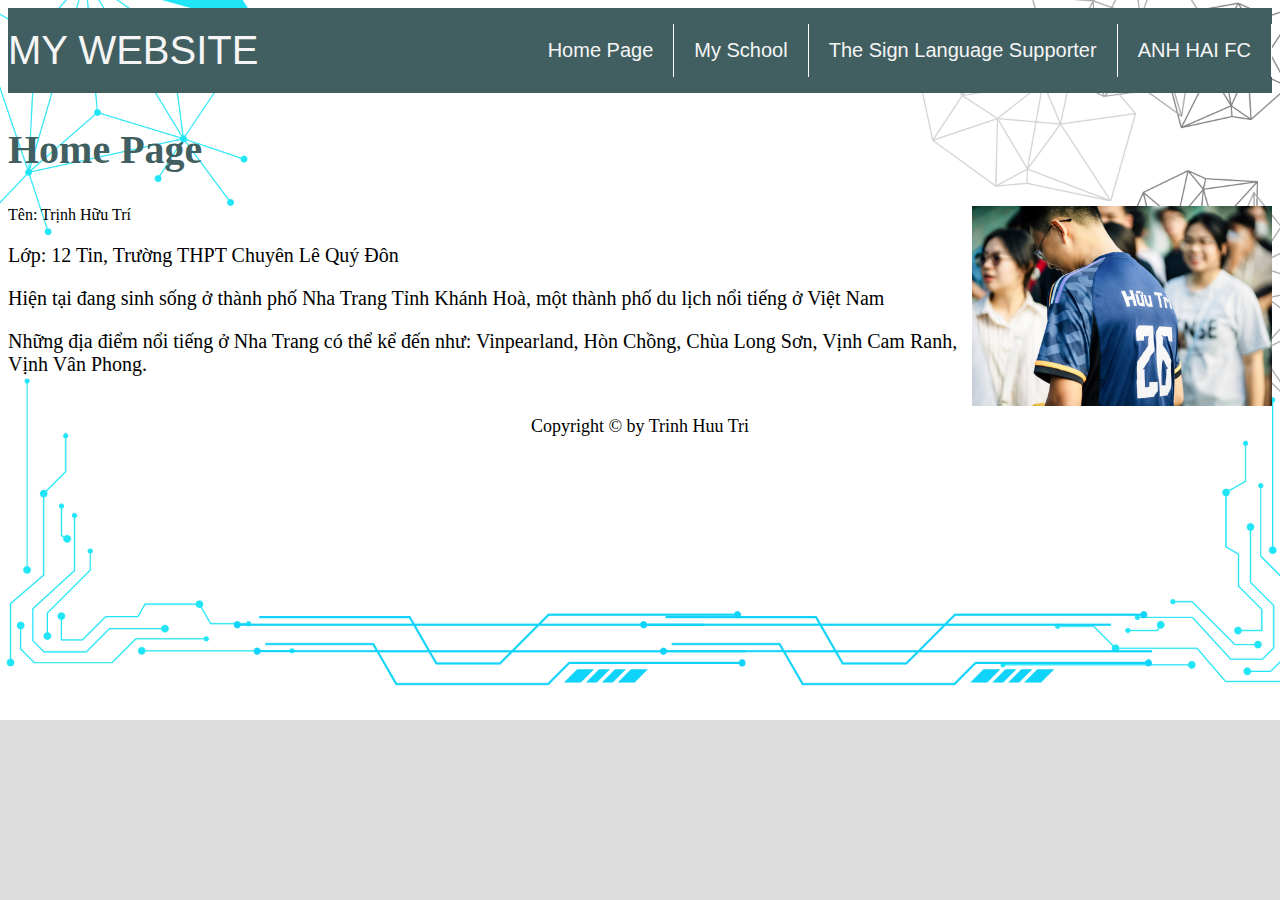
<file: index.html>
<!DOCTYPE html>
<html lang ="en">
    <head>
            <meta charset="UTF-8">
            <meta http-equiv="X-UA-Compatible" content ="IE-edge">
            <meta name="viewpoint" content="width=device-width, initial-scale=1.0">
            <link rel="stylesheet" href="link1.css">
            <title>Home Page</title>
    </head>
        <body>

        <header>
            <div class="logo">
                My Website
            </div>  
            <ul class="menu">
                <li><a href="index.html">Home Page</a></li>
                <li><a href="LQD.html">My School</a></li>
                <li><a href="Web.html">The Sign Language Supporter</a></li>
                <li><a href="AnhHai.html">ANH HAI FC</a></li>
            </ul>    
        </header>
        <div id ="main-content">
            <div id ="content">
                <h2> Home Page </h2>
                <li>
                    <img src="tri.png" align="right">
                    Tên: Trịnh Hữu Trí 
                    <p>
                        Lớp: 12 Tin, Trường THPT Chuyên Lê Quý Đôn
                    </p>
                    <p>Hiện tại đang sinh sống ở thành phố Nha Trang Tỉnh Khánh Hoà, một thành phố du lịch nổi tiếng ở Việt Nam</p>
                    <p>Những địa điểm nổi tiếng ở Nha Trang có thể kể đến như: Vinpearland, Hòn Chồng, Chùa Long Sơn, Vịnh Cam Ranh, Vịnh Vân Phong.</p>  
                </li>
            </div>
         
        </div>
        
        <div id ="footer">
        <p1> Copyright &copy; by Trinh Huu Tri </p1>
        </div>
        </body>
        </html>
</file>
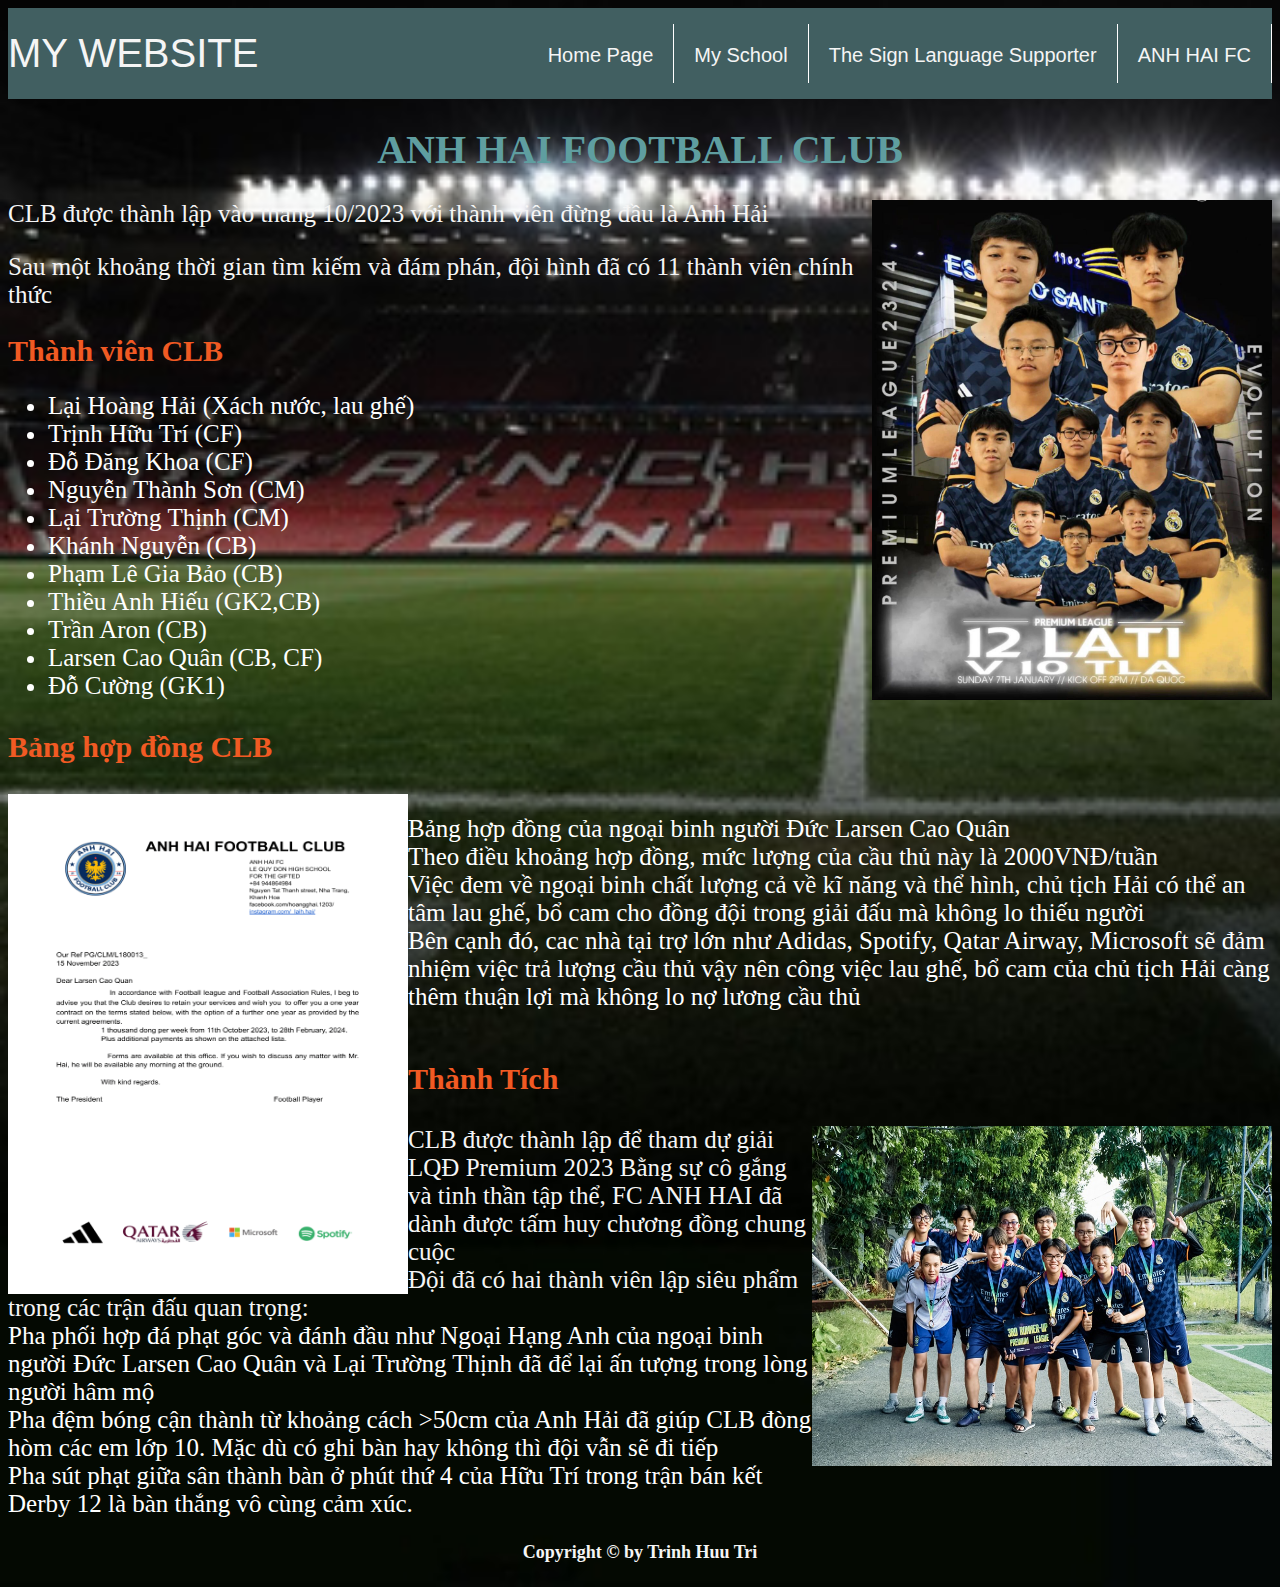
<file: AnhHai.html>
<!DOCTYPE html>
<html lang ="en">
    <head>
            <meta charset="UTF-8">
            <meta http-equiv="X-UA-Compatible" content ="IE-edge">
            <meta name="viewpoint" content="width=device-width, initial-scale=1.0">
            <link rel="stylesheet" href="AnhHai.css">
            <title>FC Anh Hai</title>

            <header>
                <div class="logo">
                    My Website
                </div>
                <ul class="menu">
                    <li><a href="index.html">Home Page</a></li>
                    <li><a href="LQD.html">My School</a></li>
                    <li><a href="Web.html">The Sign Language Supporter</a></li>
                    <li><a href="AnhHai.html">ANH HAI FC</a></li>
                </ul>    
            </header>

<div id ="wrapper">
    <div id ="header">
         <h1> ANH HAI FOOTBALL CLUB</h1>
         <img src="AnhHaiFC.jpg" align="right">
        <p> CLB được thành lập vào tháng 10/2023 với thành viên đừng đầu là Anh Hải </p>
        <p> Sau một khoảng thời gian tìm kiếm và đám phán, đội hình đã có 11 thành viên chính thức</p>
    </div>
</div>

<div id="main-content">
    <div id = " content">
        <h2>Thành viên CLB</h2>

        <ul>
            <li>Lại Hoàng Hải (Xách nước, lau ghế)</li>
            <li>Trịnh Hữu Trí (CF)</li>
            <li>Đỗ Đăng Khoa (CF)</li>
            <li>Nguyễn Thành Sơn (CM)</li>
            <li>Lại Trường Thịnh (CM)</li>
            <li>Khánh Nguyễn (CB)</li>
            <li>Phạm Lê Gia Bảo (CB)</li>
            <li>Thiều Anh Hiếu (GK2,CB)</li>
            <li>Trần Aron (CB)</li>
            <li>Larsen Cao Quân (CB, CF)</li>
            <li>Đỗ Cường (GK1)</li>
        </ul>
    </div>
</div>


<div id ="wrapper1">
    <div id ="header1">
        <h3> Bảng hợp đồng CLB</h3>
    </div> 
</div>

    <div id ="main-content1">
        <img src="HĐ.png.png" align="left">

        <p1>ㅤㅤㅤㅤㅤㅤㅤㅤㅤㅤㅤㅤㅤㅤㅤㅤㅤㅤㅤㅤㅤ</p1>
        <p1>ㅤㅤㅤㅤㅤㅤㅤㅤㅤㅤㅤㅤㅤㅤㅤㅤㅤㅤㅤㅤㅤ</p1>
        <p1>ㅤㅤㅤㅤㅤㅤㅤㅤㅤㅤㅤㅤㅤㅤㅤㅤㅤㅤㅤㅤㅤ</p1>
        <p1>ㅤㅤㅤㅤㅤㅤㅤㅤㅤㅤㅤㅤㅤㅤㅤㅤㅤㅤㅤㅤㅤ</p1>
        <p1>ㅤㅤㅤㅤㅤㅤㅤㅤㅤㅤㅤㅤㅤㅤㅤㅤㅤㅤㅤㅤㅤ</p1>
        <p1>ㅤㅤㅤㅤㅤㅤㅤㅤㅤㅤㅤㅤㅤㅤㅤㅤㅤㅤㅤㅤㅤ</p1>
        <p1>ㅤㅤㅤㅤㅤㅤㅤㅤㅤㅤㅤㅤㅤㅤㅤㅤㅤㅤㅤㅤㅤ</p1>
        <p1>ㅤㅤㅤㅤㅤㅤㅤㅤㅤㅤㅤㅤㅤㅤㅤㅤㅤㅤㅤㅤㅤ</p1>
        <p1>ㅤㅤㅤㅤㅤㅤㅤㅤㅤㅤㅤㅤㅤㅤㅤㅤㅤㅤㅤㅤㅤ</p1>
        <p1>ㅤㅤㅤㅤㅤㅤㅤㅤㅤㅤㅤㅤㅤㅤㅤㅤㅤㅤㅤㅤㅤ</p1>
        <p1>ㅤㅤㅤㅤㅤㅤㅤㅤㅤㅤㅤㅤㅤㅤㅤㅤㅤㅤㅤㅤㅤ</p1>
        <p1>ㅤㅤㅤㅤㅤㅤㅤㅤㅤㅤㅤㅤㅤㅤㅤㅤㅤㅤㅤㅤㅤ</p1>
        <p1>ㅤㅤㅤㅤㅤㅤㅤㅤㅤㅤㅤㅤㅤㅤㅤㅤㅤㅤㅤㅤㅤ</p1> 
        <p1>ㅤㅤㅤㅤㅤㅤㅤㅤㅤㅤㅤㅤㅤㅤㅤㅤㅤㅤㅤㅤㅤ</p1>
        <p1>ㅤㅤㅤㅤㅤㅤㅤㅤㅤㅤㅤㅤㅤㅤㅤㅤㅤㅤㅤㅤㅤ</p1>
        <p1>ㅤㅤㅤㅤㅤㅤㅤㅤㅤㅤㅤㅤㅤㅤㅤㅤㅤㅤㅤㅤㅤ</p1>
        <p1>ㅤㅤㅤㅤㅤㅤㅤㅤㅤㅤㅤㅤㅤㅤㅤㅤㅤㅤㅤㅤㅤ</p1>
        <p1>ㅤㅤㅤㅤㅤㅤㅤㅤㅤㅤㅤㅤㅤㅤㅤㅤㅤㅤㅤㅤㅤ</p1>
        <p1>ㅤㅤㅤㅤㅤㅤㅤㅤㅤㅤㅤㅤㅤㅤㅤㅤㅤㅤㅤㅤㅤ</p1>
        <p1>ㅤㅤㅤㅤㅤㅤㅤㅤㅤㅤㅤㅤㅤㅤㅤㅤㅤㅤㅤㅤㅤ</p1>
        <p1>ㅤㅤㅤㅤㅤㅤㅤㅤㅤㅤㅤㅤㅤㅤㅤㅤㅤㅤㅤㅤㅤ</p1>
        <p1>ㅤㅤㅤㅤㅤㅤㅤㅤㅤㅤㅤㅤㅤㅤㅤㅤㅤㅤㅤㅤㅤ</p1>
        <p1>ㅤㅤㅤㅤㅤㅤㅤㅤㅤㅤㅤㅤㅤㅤㅤㅤㅤㅤㅤㅤㅤ</p1>
        <p1>ㅤㅤㅤㅤㅤㅤㅤㅤㅤㅤㅤㅤㅤㅤㅤㅤㅤㅤㅤㅤㅤ</p1>
        <p1>ㅤㅤㅤㅤㅤㅤㅤㅤㅤㅤㅤㅤㅤㅤㅤㅤㅤㅤㅤㅤㅤ</p1>
        <p1>ㅤㅤㅤㅤㅤㅤㅤㅤㅤㅤㅤㅤㅤㅤㅤㅤㅤㅤㅤㅤㅤ</p1>
        <p1>ㅤㅤㅤㅤㅤㅤㅤㅤㅤㅤㅤㅤㅤㅤㅤㅤㅤㅤㅤㅤㅤ</p1>
        <p1>ㅤㅤㅤㅤㅤㅤㅤㅤㅤㅤㅤㅤㅤㅤㅤㅤㅤㅤㅤㅤㅤ</p1>
        <p1>ㅤㅤㅤㅤㅤㅤㅤㅤㅤㅤㅤㅤㅤㅤㅤㅤㅤㅤㅤㅤㅤ</p1>
        <p1>ㅤㅤㅤㅤㅤㅤㅤㅤㅤㅤㅤㅤㅤㅤㅤㅤㅤㅤㅤㅤㅤ</p1>
 
       
        <ul1>
            <li>Bảng hợp đồng của ngoại binh người Đức Larsen Cao Quân</li>
            <li>Theo điều khoảng hợp đồng, mức lượng của cầu thủ này là 2000VNĐ/tuần</li>
            <li>Việc đem về ngoại binh chất lượng cả về kĩ năng và thể hình, chủ tịch Hải có thể an tâm lau ghế, bổ cam cho đồng đội trong giải đấu mà không lo thiếu người</li>
            <li>Bên cạnh đó, cac nhà tại trợ lớn như Adidas, Spotify, Qatar Airway, Microsoft sẽ đảm nhiệm việc trả lượng cầu thủ vậy nên công việc lau ghế, bổ cam của chủ tịch Hải càng thêm thuận lợi mà không lo nợ lương cầu thủ</li>
        </ul1>
        <p1>ㅤㅤㅤㅤㅤㅤㅤㅤㅤㅤㅤㅤㅤㅤㅤㅤㅤㅤㅤㅤㅤ</p1>
        <p1>ㅤㅤㅤㅤㅤㅤㅤㅤㅤㅤㅤㅤㅤㅤㅤㅤㅤㅤㅤㅤㅤ</p1>
        <p1>ㅤㅤㅤㅤㅤㅤㅤㅤㅤㅤㅤㅤㅤㅤㅤㅤㅤㅤㅤㅤㅤ</p1>
        <p1>ㅤㅤㅤㅤㅤㅤㅤㅤㅤㅤㅤㅤㅤㅤㅤㅤㅤㅤㅤㅤㅤ</p1>
        <p1>ㅤㅤㅤㅤㅤㅤㅤㅤㅤㅤㅤㅤㅤㅤㅤㅤㅤㅤㅤㅤㅤ</p1>
        <p1>ㅤㅤㅤㅤㅤㅤㅤㅤㅤㅤㅤㅤㅤㅤㅤㅤㅤㅤㅤㅤㅤ</p1>
        <p1>ㅤㅤㅤㅤㅤㅤㅤㅤㅤㅤㅤㅤㅤㅤㅤㅤㅤㅤㅤㅤㅤ</p1>
        <p1>ㅤㅤㅤㅤㅤㅤㅤㅤㅤㅤㅤㅤㅤㅤㅤㅤㅤㅤㅤㅤㅤ</p1>
        <p1>ㅤㅤㅤㅤㅤㅤㅤㅤㅤㅤㅤㅤㅤㅤㅤㅤㅤㅤㅤㅤㅤ</p1>
        <p1>ㅤㅤㅤㅤㅤㅤㅤㅤㅤㅤㅤㅤㅤㅤㅤㅤㅤㅤㅤㅤㅤ</p1>
        <p1>ㅤㅤㅤㅤㅤㅤㅤㅤㅤㅤㅤㅤㅤㅤㅤㅤㅤㅤㅤㅤㅤ</p1>
        <p1>ㅤㅤㅤㅤㅤㅤㅤㅤㅤㅤㅤㅤㅤㅤㅤㅤㅤㅤㅤㅤㅤ</p1>
        <p1>ㅤㅤㅤㅤㅤㅤㅤㅤㅤㅤㅤㅤㅤㅤㅤㅤㅤㅤㅤㅤㅤ</p1>
        <p1>ㅤㅤㅤㅤㅤㅤㅤㅤㅤㅤㅤㅤㅤㅤㅤㅤㅤㅤㅤㅤㅤ</p1>
        <p1>ㅤㅤㅤㅤㅤㅤㅤㅤㅤㅤㅤㅤㅤㅤㅤㅤㅤㅤㅤㅤㅤ</p1>
        <p1>ㅤㅤㅤㅤㅤㅤㅤㅤㅤㅤㅤㅤㅤㅤㅤㅤㅤㅤㅤㅤㅤ</p1>
        <p1>ㅤㅤㅤㅤㅤㅤㅤㅤㅤㅤㅤㅤㅤㅤㅤㅤㅤㅤㅤㅤㅤ</p1>
        <p1>ㅤㅤㅤㅤㅤㅤㅤㅤㅤㅤㅤㅤㅤㅤㅤㅤㅤㅤㅤㅤㅤ</p1>
        <p1>ㅤㅤㅤㅤㅤㅤㅤㅤㅤㅤㅤㅤㅤㅤㅤㅤㅤㅤㅤㅤㅤ</p1>
        <p1>ㅤㅤㅤㅤㅤㅤㅤㅤㅤㅤㅤㅤㅤㅤㅤㅤㅤㅤㅤㅤㅤ</p1>
        <p1>ㅤㅤㅤㅤㅤㅤㅤㅤㅤㅤㅤㅤㅤㅤㅤㅤㅤㅤㅤㅤㅤ</p1>
        <p1>ㅤㅤㅤㅤㅤㅤㅤㅤㅤㅤㅤㅤㅤㅤㅤㅤㅤㅤㅤㅤㅤ</p1>
        <p1>ㅤㅤㅤㅤㅤㅤㅤㅤㅤㅤㅤㅤㅤㅤㅤㅤㅤㅤㅤㅤㅤ</p1>
        <p1>ㅤㅤㅤㅤㅤㅤㅤㅤㅤㅤㅤㅤㅤㅤㅤㅤㅤㅤㅤㅤㅤ</p1>
        <p1>ㅤㅤㅤㅤㅤㅤㅤㅤㅤㅤㅤㅤㅤㅤㅤㅤㅤㅤㅤㅤㅤ</p1>
        <p1>ㅤㅤㅤㅤㅤㅤㅤㅤㅤㅤㅤㅤㅤㅤㅤㅤㅤㅤㅤㅤㅤ</p1>
        <p1>ㅤㅤㅤㅤㅤㅤㅤㅤㅤㅤㅤㅤㅤㅤㅤㅤㅤㅤㅤㅤㅤ</p1>
        <p1>ㅤㅤㅤㅤㅤㅤㅤㅤㅤㅤㅤㅤㅤㅤㅤㅤㅤㅤㅤㅤㅤ</p1>
        <p1>ㅤㅤㅤㅤㅤㅤㅤㅤㅤㅤㅤㅤㅤㅤㅤㅤㅤㅤㅤㅤㅤ</p1>
        <p1>ㅤㅤㅤㅤㅤㅤㅤㅤㅤㅤㅤㅤㅤㅤㅤㅤㅤㅤㅤㅤㅤ</p1>
        <p1>ㅤㅤㅤㅤㅤㅤㅤㅤㅤㅤㅤㅤㅤㅤㅤㅤㅤㅤㅤㅤㅤ</p1>
        <p1>ㅤㅤㅤㅤㅤㅤㅤㅤㅤㅤㅤㅤㅤㅤㅤㅤㅤㅤㅤㅤㅤ</p1>
        <p1>ㅤㅤㅤㅤㅤㅤㅤㅤㅤㅤㅤㅤㅤㅤㅤㅤㅤㅤㅤㅤㅤ</p1>
        <p1>ㅤㅤㅤㅤㅤㅤㅤㅤㅤㅤㅤㅤㅤㅤㅤㅤㅤㅤㅤㅤㅤ</p1>
        <p1>ㅤㅤㅤㅤㅤㅤㅤㅤㅤㅤㅤㅤㅤㅤㅤㅤㅤㅤㅤㅤㅤ</p1>
        <p1>ㅤㅤㅤㅤㅤㅤㅤㅤㅤㅤㅤㅤㅤㅤㅤㅤㅤㅤㅤㅤㅤ</p1>
        <p1>ㅤㅤㅤㅤㅤㅤㅤㅤㅤㅤㅤㅤㅤㅤㅤㅤㅤㅤㅤㅤㅤ</p1>
        <p1>ㅤㅤㅤㅤㅤㅤㅤㅤㅤㅤㅤㅤㅤㅤㅤㅤㅤㅤㅤㅤㅤ</p1>

<div id ="wrapper2">
    <div id ="header2">
        <h3> Thành Tích</h3>
        <img src="top3.png" align="right" style="width:460px;height:340px;">
        <div>
            <p2>CLB được thành lập để tham dự giải LQĐ Premium 2023 </p2>
            <p2>Bằng sự cô gắng và tinh thần tập thể, FC ANH HAI đã dành được tấm huy chương đồng chung cuộc</p2>
        </div>
       
        <p2>Đội đã có hai thành viên lập siêu phẩm trong các trận đấu quan trọng: </p2>
        <ul3>
            <li>Pha phối hợp đá phạt góc và đánh đầu như Ngoại Hạng Anh của ngoại binh người Đức Larsen Cao Quân và Lại Trường Thịnh đã để lại ấn tượng trong lòng người hâm mộ</li>
            <li>Pha đệm bóng cận thành từ khoảng cách >50cm của Anh Hải đã giúp CLB đòng hòm các em lớp 10. Mặc dù có ghi bàn hay không thì đội vẫn sẽ đi tiếp</li>
            <li>Pha sút phạt giữa sân thành bàn ở phút thứ 4 của Hữu Trí trong trận bán kết Derby 12 là bàn thắng vô cùng cảm xúc. </li>
        </ul3>
    </div>
</div>
<h4> Copyright &copy; by Trinh Huu Tri </h4>
</head>
</file>
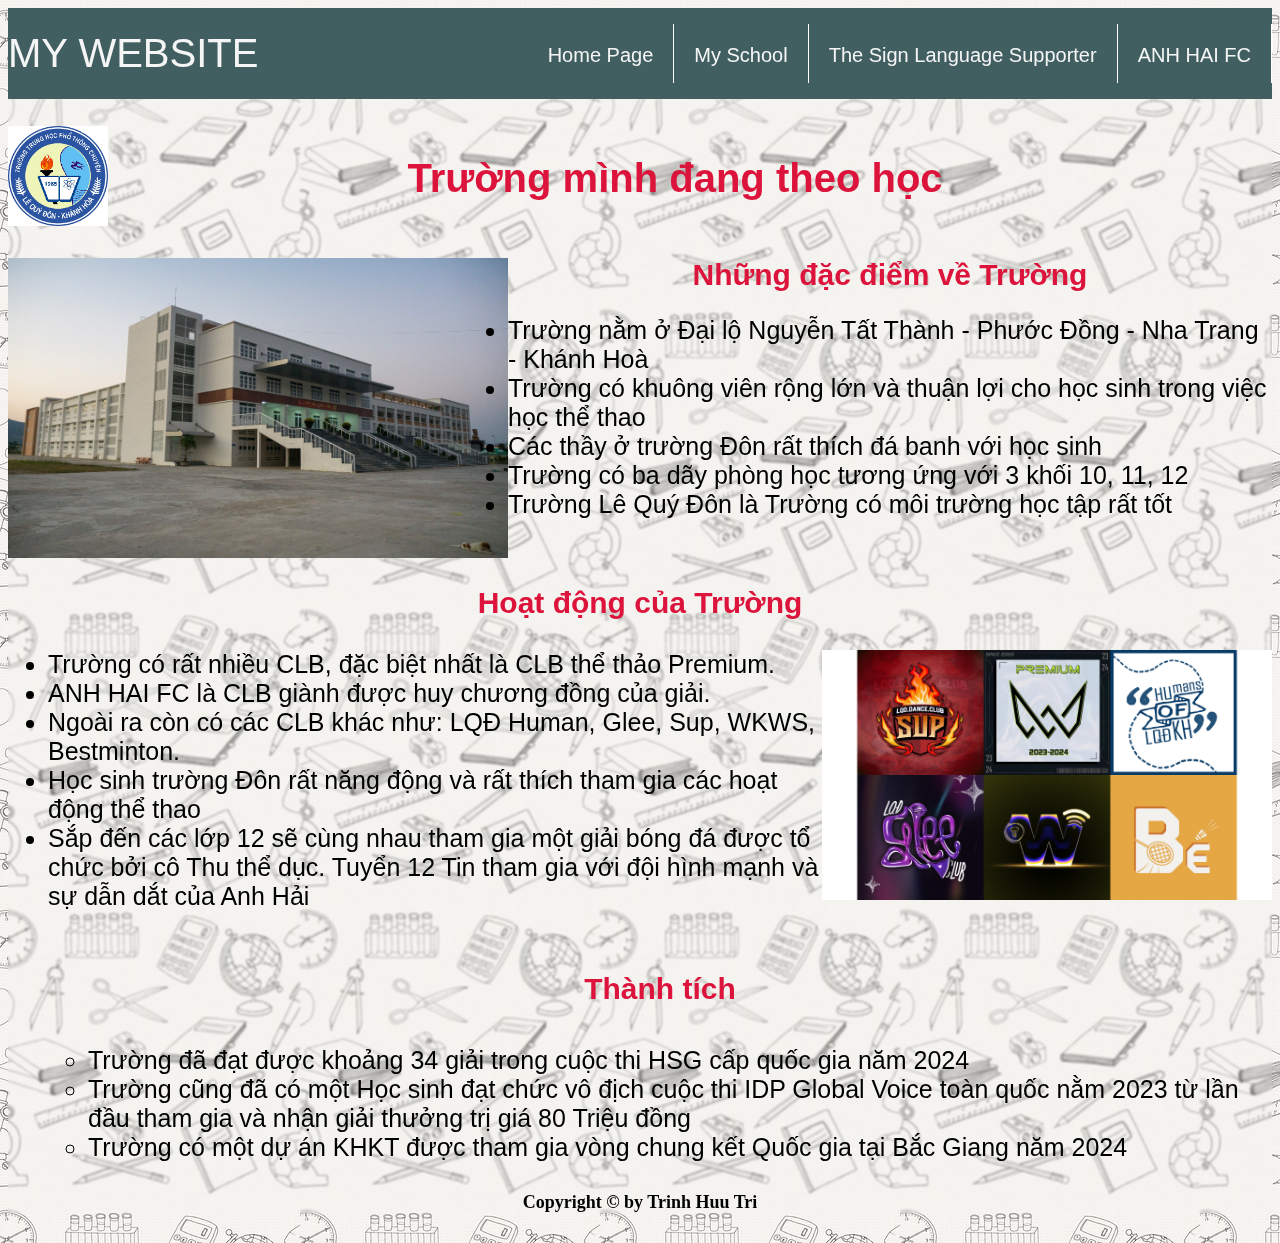
<file: LQD.html>
<!DOCTYPE html>
<html lang ="en">
    <head>
            <meta charset="UTF-8">
            <meta http-equiv="X-UA-Compatible" content ="IE-edge">
            <meta name="viewpoint" content="width=device-width, initial-scale=1.0">
            <link rel="stylesheet" href="LQD.css">
            <title>Trường Học</title>
    </head>

    <header>
        <div class="logo">
            My Website
        </div>
        <ul class="menu">
            <li><a href="index.html">Home Page</a></li>
            <li><a href="LQD.html">My School</a></li>
            <li><a href="Web.html">The Sign Language Supporter</a></li>
            <li><a href="AnhHai.html">ANH HAI FC</a></li>
        </ul>    
    </header>

<div id ="wrapper">
    <div id="header">
        <img src="LQDlogo.png" width="100" height="100" align="left">
        <h1>Trường mình đang theo học</h1>
        <img src="lqd.png" width="500" height="300" align="left">
    </div>
</div>

<div id ="main-content">
    <div id ="content">
        <h2>Những đặc điểm về Trường</h2>
        <ul>
            <li>Trường nằm ở Đại lộ Nguyễn Tất Thành - Phước Đồng - Nha Trang - Khánh Hoà</li>
            <li>Trường có khuông viên rộng lớn và thuận lợi cho học sinh trong việc học thể thao</li>
            <li>Các thầy ở trường Đôn rất thích đá banh với học sinh</li>
            <li>Trường có ba dãy phòng học tương ứng với 3 khối 10, 11, 12</li>
            <li>Trường Lê Quý Đôn là Trường có môi trường học tập rất tốt</li>
        </ul>
            
        <p1>ㅤㅤㅤㅤㅤㅤㅤㅤㅤㅤㅤㅤㅤㅤㅤㅤㅤㅤㅤㅤㅤ</p1>
        <p1>ㅤㅤㅤㅤㅤㅤㅤㅤㅤㅤㅤㅤㅤㅤㅤㅤㅤㅤㅤㅤㅤ</p1>
        <p1>ㅤㅤㅤㅤㅤㅤㅤㅤㅤㅤㅤㅤㅤㅤㅤㅤㅤㅤㅤㅤㅤ</p1>
        <p1>ㅤㅤㅤㅤㅤㅤㅤㅤㅤㅤㅤㅤㅤㅤㅤㅤㅤㅤㅤㅤㅤ</p1>
        <p1>ㅤㅤㅤㅤㅤㅤㅤㅤㅤㅤㅤㅤㅤㅤㅤㅤㅤㅤㅤㅤㅤ</p1>
        <p1>ㅤㅤㅤㅤㅤㅤㅤㅤㅤㅤㅤㅤㅤㅤㅤㅤㅤㅤㅤㅤㅤ</p1>
        <p1>ㅤㅤㅤㅤㅤㅤㅤㅤㅤㅤㅤㅤㅤㅤㅤㅤㅤㅤㅤㅤㅤ</p1>
        <p1>ㅤㅤㅤㅤㅤㅤㅤㅤㅤㅤㅤㅤㅤㅤㅤㅤㅤㅤㅤㅤㅤ</p1>
        <p1>ㅤㅤㅤㅤㅤㅤㅤㅤㅤㅤㅤㅤㅤㅤㅤㅤㅤㅤㅤㅤㅤ</p1>
        <p1>ㅤㅤㅤㅤㅤㅤㅤㅤㅤㅤㅤㅤㅤㅤㅤㅤㅤㅤㅤㅤㅤ</p1>
        <p1>ㅤㅤㅤㅤㅤㅤㅤㅤㅤㅤㅤㅤㅤㅤㅤㅤㅤㅤㅤㅤㅤ</p1>
        <p1>ㅤㅤㅤㅤㅤㅤㅤㅤㅤㅤㅤㅤㅤㅤㅤㅤㅤㅤㅤㅤㅤ</p1>
        <p1>ㅤㅤㅤㅤㅤㅤㅤㅤㅤㅤㅤㅤㅤㅤㅤㅤㅤㅤㅤㅤㅤ</p1> 
        <p1>ㅤㅤㅤㅤㅤㅤㅤㅤㅤㅤㅤㅤㅤㅤㅤㅤㅤㅤㅤㅤㅤ</p1>
        <p1>ㅤㅤㅤㅤㅤㅤㅤㅤㅤㅤㅤㅤㅤㅤㅤㅤㅤㅤㅤㅤㅤ</p1>
        <p1>ㅤㅤㅤㅤㅤㅤㅤㅤㅤㅤㅤㅤㅤㅤㅤㅤㅤㅤㅤㅤㅤ</p1>
        <p1>ㅤㅤㅤㅤㅤㅤㅤㅤㅤㅤㅤㅤㅤㅤㅤㅤㅤㅤㅤㅤㅤ</p1>
        <p1>ㅤㅤㅤㅤㅤㅤㅤㅤㅤㅤㅤㅤㅤㅤㅤㅤㅤㅤㅤㅤㅤ</p1>
        <p1>ㅤㅤㅤㅤㅤㅤㅤㅤㅤㅤㅤㅤㅤㅤㅤㅤㅤㅤㅤㅤㅤ</p1>
        <p1>ㅤㅤㅤㅤㅤㅤㅤㅤㅤㅤㅤㅤㅤㅤㅤㅤㅤㅤㅤㅤㅤ</p1>
        <p1>ㅤㅤㅤㅤㅤㅤㅤㅤㅤㅤㅤㅤㅤㅤㅤㅤㅤㅤㅤㅤㅤ</p1>
        <p1>ㅤㅤㅤㅤㅤㅤㅤㅤㅤㅤㅤㅤㅤㅤㅤㅤㅤㅤㅤㅤㅤ</p1>
        <p1>ㅤㅤㅤㅤㅤㅤㅤㅤㅤㅤㅤㅤㅤㅤㅤㅤㅤㅤㅤㅤㅤ</p1>
        <p1>ㅤㅤㅤㅤㅤㅤㅤㅤㅤㅤㅤㅤㅤㅤㅤㅤㅤㅤㅤㅤㅤ</p1>
        <p1>ㅤㅤㅤㅤㅤㅤㅤㅤㅤㅤㅤㅤㅤㅤㅤㅤㅤㅤㅤㅤㅤ</p1>
        <p1>ㅤㅤㅤㅤㅤㅤㅤㅤㅤㅤㅤㅤㅤㅤㅤㅤㅤㅤㅤㅤㅤ</p1>
        <p1>ㅤㅤㅤㅤㅤㅤㅤㅤㅤㅤㅤㅤㅤㅤㅤㅤㅤㅤㅤㅤㅤ</p1>
        <p1>ㅤㅤㅤㅤㅤㅤㅤㅤㅤㅤㅤㅤㅤㅤㅤㅤㅤㅤㅤㅤㅤ</p1>
        <p1>ㅤㅤㅤㅤㅤㅤㅤㅤㅤㅤㅤㅤㅤㅤㅤㅤㅤㅤㅤㅤㅤ</p1>
        <p1>ㅤㅤㅤㅤㅤㅤㅤㅤㅤㅤㅤㅤㅤㅤㅤㅤㅤㅤㅤㅤㅤ</p1>
        <p1>ㅤㅤㅤㅤㅤㅤㅤㅤㅤㅤㅤㅤㅤㅤㅤㅤㅤㅤㅤㅤㅤ</p1> 
        <p1>ㅤㅤㅤㅤㅤㅤㅤㅤㅤㅤㅤㅤㅤㅤㅤㅤㅤㅤㅤㅤㅤ</p1>
        <p1>ㅤㅤㅤㅤㅤㅤㅤㅤㅤㅤㅤㅤㅤㅤㅤㅤㅤㅤㅤㅤㅤ</p1>
        <p1>ㅤㅤㅤㅤㅤㅤㅤㅤㅤㅤㅤㅤㅤㅤㅤㅤㅤㅤㅤㅤㅤ</p1>
        <p1>ㅤㅤㅤㅤㅤㅤㅤㅤㅤㅤㅤㅤㅤㅤㅤㅤㅤㅤㅤㅤㅤ</p1>
        <p1>ㅤㅤㅤㅤㅤㅤㅤㅤㅤㅤㅤㅤㅤㅤㅤㅤㅤㅤㅤㅤㅤ</p1>
        <p1>ㅤㅤㅤㅤㅤㅤㅤㅤㅤㅤㅤㅤㅤㅤㅤㅤㅤㅤㅤㅤㅤ</p1>
        <p1>ㅤㅤㅤㅤㅤㅤㅤㅤㅤㅤㅤㅤㅤㅤㅤㅤㅤㅤㅤㅤㅤ</p1>
        <p1>ㅤㅤㅤㅤㅤㅤㅤㅤㅤㅤㅤㅤㅤㅤㅤㅤㅤㅤㅤㅤㅤ</p1>
        <p1>ㅤㅤㅤㅤㅤㅤㅤㅤㅤㅤㅤㅤㅤㅤㅤㅤㅤㅤㅤㅤㅤ</p1>
        <p1>ㅤㅤㅤㅤㅤㅤㅤㅤㅤㅤㅤㅤㅤㅤㅤㅤㅤㅤㅤㅤㅤ</p1>
        <p1>ㅤㅤㅤㅤㅤㅤㅤㅤㅤㅤㅤㅤㅤㅤㅤㅤㅤㅤㅤㅤㅤ</p1>
        <p1>ㅤㅤㅤㅤㅤㅤㅤㅤㅤㅤㅤㅤㅤㅤㅤㅤㅤㅤㅤㅤㅤ</p1>
        <p1>ㅤㅤㅤㅤㅤㅤㅤㅤㅤㅤㅤㅤㅤㅤㅤㅤㅤㅤㅤㅤㅤ</p1>
        <p1>ㅤㅤㅤㅤㅤㅤㅤㅤㅤㅤㅤㅤㅤㅤㅤㅤㅤㅤㅤㅤㅤ</p1>
        <p1>ㅤㅤㅤㅤㅤㅤㅤㅤㅤㅤㅤㅤㅤㅤㅤㅤㅤㅤㅤㅤㅤ</p1>
        <p1>ㅤㅤㅤㅤㅤㅤㅤㅤㅤㅤㅤㅤㅤㅤㅤㅤㅤㅤㅤㅤㅤ</p1>
        <p1>ㅤㅤㅤㅤㅤㅤㅤㅤㅤㅤㅤㅤㅤㅤㅤㅤㅤㅤㅤㅤㅤ</p1>
        <p1>ㅤㅤㅤㅤㅤㅤㅤㅤㅤㅤㅤㅤㅤㅤㅤㅤㅤㅤㅤㅤㅤ</p1> 
        <p1>ㅤㅤㅤㅤㅤㅤㅤㅤㅤㅤㅤㅤㅤㅤㅤㅤㅤㅤㅤㅤㅤ</p1>
        <p1>ㅤㅤㅤㅤㅤㅤㅤㅤㅤㅤㅤㅤㅤㅤㅤㅤㅤㅤㅤㅤㅤ</p1>
        <p1>ㅤㅤㅤㅤㅤㅤㅤㅤㅤㅤㅤㅤㅤㅤㅤㅤㅤㅤㅤㅤㅤ</p1>
        <p1>ㅤㅤㅤㅤㅤㅤㅤㅤㅤㅤㅤㅤㅤㅤㅤㅤㅤㅤㅤㅤㅤ</p1>
        <p1>ㅤㅤㅤㅤㅤㅤㅤㅤㅤㅤㅤㅤㅤㅤㅤㅤㅤㅤㅤㅤㅤ</p1>
        <h3>Hoạt động của Trường</h3>
        <img src="clb.png" width="450" height="250" align="right">
        <ul>
            <li>Trường có rất nhiều CLB, đặc biệt nhất là CLB thể thảo Premium.</li>
            <li>ANH HAI FC là CLB giành được huy chương đồng của giải.</li>
            <li>Ngoài ra còn có các CLB khác như: LQĐ Human, Glee, Sup, WKWS, Bestminton.</li>
            <li>Học sinh trường Đôn rất năng động và rất thích tham gia các hoạt động thể thao</li>
            <li>Sắp đến các lớp 12 sẽ cùng nhau tham gia một giải bóng đá được tổ chức bởi cô Thu thể dục. Tuyển 12 Tin tham gia với đội hình mạnh và sự dẫn dắt của Anh Hải</li>
            <p1>ㅤㅤㅤㅤㅤㅤㅤㅤㅤㅤㅤㅤㅤㅤㅤㅤㅤㅤㅤㅤㅤ</p1>
            <p1>ㅤㅤㅤㅤㅤㅤㅤㅤㅤㅤㅤㅤㅤㅤㅤㅤㅤㅤㅤㅤㅤ</p1>
            <p1>ㅤㅤㅤㅤㅤㅤㅤㅤㅤㅤㅤㅤㅤㅤㅤㅤㅤㅤㅤㅤㅤ</p1>
            <p1>ㅤㅤㅤㅤㅤㅤㅤㅤㅤㅤㅤㅤㅤㅤㅤㅤㅤㅤㅤㅤㅤ</p1>
            <p1>ㅤㅤㅤㅤㅤㅤㅤㅤㅤㅤㅤㅤㅤㅤㅤㅤㅤㅤㅤㅤㅤ</p1>
            <p1>ㅤㅤㅤㅤㅤㅤㅤㅤㅤㅤㅤㅤㅤㅤㅤㅤㅤㅤㅤㅤㅤ</p1>
            <p1>ㅤㅤㅤㅤㅤㅤㅤㅤㅤㅤㅤㅤㅤㅤㅤㅤㅤㅤㅤㅤㅤ</p1>
            <p1>ㅤㅤㅤㅤㅤㅤㅤㅤㅤㅤㅤㅤㅤㅤㅤㅤㅤㅤㅤㅤㅤ</p1> 
            <p1>ㅤㅤㅤㅤㅤㅤㅤㅤㅤㅤㅤㅤㅤㅤㅤㅤㅤㅤㅤㅤㅤ</p1>
            <p1>ㅤㅤㅤㅤㅤㅤㅤㅤㅤㅤㅤㅤㅤㅤㅤㅤㅤㅤㅤㅤㅤ</p1>
            <p1>ㅤㅤㅤㅤㅤㅤㅤㅤㅤㅤㅤㅤㅤㅤㅤㅤㅤㅤㅤㅤㅤ</p1>
            <p1>ㅤㅤㅤㅤㅤㅤㅤㅤㅤㅤㅤㅤㅤㅤㅤㅤㅤㅤㅤㅤㅤ</p1>
            <p1>ㅤㅤㅤㅤㅤㅤㅤㅤㅤㅤㅤㅤㅤㅤㅤㅤㅤㅤㅤㅤㅤ</p1>
            <p1>ㅤㅤㅤㅤㅤㅤㅤㅤㅤㅤㅤㅤㅤㅤㅤㅤㅤㅤㅤㅤㅤ</p1>
            <p1>ㅤㅤㅤㅤㅤㅤㅤㅤㅤㅤㅤㅤㅤㅤㅤㅤㅤㅤㅤㅤㅤ</p1>
            <p1>ㅤㅤㅤㅤㅤㅤㅤㅤㅤㅤㅤㅤㅤㅤㅤㅤㅤㅤㅤㅤㅤ</p1>
            <p1>ㅤㅤㅤㅤㅤㅤㅤㅤㅤㅤㅤㅤㅤㅤㅤㅤㅤㅤㅤㅤㅤ</p1>
            <p1>ㅤㅤㅤㅤㅤㅤㅤㅤㅤㅤㅤㅤㅤㅤㅤㅤㅤㅤㅤㅤㅤ</p1>
            <p1>ㅤㅤㅤㅤㅤㅤㅤㅤㅤㅤㅤㅤㅤㅤㅤㅤㅤㅤㅤㅤㅤ</p1>
            <p1>ㅤㅤㅤㅤㅤㅤㅤㅤㅤㅤㅤㅤㅤㅤㅤㅤㅤㅤㅤㅤㅤ</p1>
            <p1>ㅤㅤㅤㅤㅤㅤㅤㅤㅤㅤㅤㅤㅤㅤㅤㅤㅤㅤㅤㅤㅤ</p1> 
            <p1>ㅤㅤㅤㅤㅤㅤㅤㅤㅤㅤㅤㅤㅤㅤㅤㅤㅤㅤㅤㅤㅤ</p1>
            <p1>ㅤㅤㅤㅤㅤㅤㅤㅤㅤㅤㅤㅤㅤㅤㅤㅤㅤㅤㅤㅤㅤ</p1>
            <p1>ㅤㅤㅤㅤㅤㅤㅤㅤㅤㅤㅤㅤㅤㅤㅤㅤㅤㅤㅤㅤㅤ</p1>
            <p1>ㅤㅤㅤㅤㅤㅤㅤㅤㅤㅤㅤㅤㅤㅤㅤㅤㅤㅤㅤㅤㅤ</p1>
            <p1>ㅤㅤㅤㅤㅤㅤㅤㅤㅤㅤㅤㅤㅤㅤㅤㅤㅤㅤㅤㅤㅤ</p1>
            <p1>ㅤㅤㅤㅤㅤㅤㅤㅤㅤㅤㅤㅤㅤㅤㅤㅤㅤㅤㅤㅤㅤ</p1>
            <p1>ㅤㅤㅤㅤㅤㅤㅤㅤㅤㅤㅤㅤㅤㅤㅤㅤㅤㅤㅤㅤㅤ</p1>
            <p1>ㅤㅤㅤㅤㅤㅤㅤㅤㅤㅤㅤㅤㅤㅤㅤㅤㅤㅤㅤㅤㅤ</p1>
            <p1>ㅤㅤㅤㅤㅤㅤㅤㅤㅤㅤㅤㅤㅤㅤㅤㅤㅤㅤㅤㅤㅤ</p1>
            <p1>ㅤㅤㅤㅤㅤㅤㅤㅤㅤㅤㅤㅤㅤㅤㅤㅤㅤㅤㅤㅤㅤ</p1>
            <p1>ㅤㅤㅤㅤㅤㅤㅤㅤㅤㅤㅤㅤㅤㅤㅤㅤㅤㅤㅤㅤㅤ</p1>
            <p1>ㅤㅤㅤㅤㅤㅤㅤㅤㅤㅤㅤㅤㅤㅤㅤㅤㅤㅤㅤㅤㅤ</p1>
            <p1>ㅤㅤㅤㅤㅤㅤㅤㅤㅤㅤㅤㅤㅤㅤㅤㅤㅤㅤㅤㅤㅤ</p1> 
            <p1>ㅤㅤㅤㅤㅤㅤㅤㅤㅤㅤㅤㅤㅤㅤㅤㅤㅤㅤㅤㅤㅤ</p1>
            <p1>ㅤㅤㅤㅤㅤㅤㅤㅤㅤㅤㅤㅤㅤㅤㅤㅤㅤㅤㅤㅤㅤ</p1>
            <p1>ㅤㅤㅤㅤㅤㅤㅤㅤㅤㅤㅤㅤㅤㅤㅤㅤㅤㅤㅤㅤㅤ</p1>
            <p1>ㅤㅤㅤㅤㅤㅤㅤㅤㅤㅤㅤㅤㅤㅤㅤㅤㅤㅤㅤㅤㅤ</p1>
            <p1>ㅤㅤㅤㅤㅤㅤㅤㅤㅤㅤㅤㅤㅤㅤㅤㅤㅤㅤㅤㅤㅤ</p1>
        <h4> Thành tích </h4>
        <ul>
            <li>Trường đã đạt được khoảng 34 giải trong cuộc thi HSG cấp quốc gia năm 2024</li1>
            <li>Trường cũng đã có một Học sinh đạt chức vô địch cuộc thi IDP Global Voice toàn quốc nằm 2023 từ lần đầu tham gia và nhận giải thưởng trị giá 80 Triệu đồng</li1>
            <li>Trường có một dự án KHKT được tham gia vòng chung kết Quốc gia tại Bắc Giang năm 2024</li1>
        </ul>
        </ul>
    </div>
</div>
<h5> Copyright &copy; by Trinh Huu Tri </h5>
</file>
<file: link1.css>
body{
    background-color: gainsboro;
    background-image: url(back.png.png);
    background-repeat: no-repeat;
    background-size: cover;
}
header{
    display: flex;
    padding: 0px, 20px;
    justify-content: space-between;
    background-color:rgb(65, 95, 97) ;
    align-items: center;
}
header .logo{
    width: 30%;
    text-transform: uppercase;
    color: whitesmoke;
    align-items: center;
    font-size: 40px;
    font-family: Arial, Helvetica, sans-serif;
}
header .menu{
    display: flex;
    list-style: none;
    color: whitesmoke;
    font-family: Arial, Helvetica, sans-serif;
}
header ul.menu>li{
    padding: 15px 20px;
    border-right: 1px solid #fff;
}
a{
    text-decoration: none;
    color: whitesmoke;
    font-size: 20px;
}
#footer{
    padding: 20px;
    text-align: center;
    color: black;
    font-size: 18px;
}

h3{
    font-size: 30px;
    text-align: left;
    color:rgb(65, 95, 97)  
}

img{
    width: 300px;
    height: 200px;
}
h2{
    text-align: Left;
    font-size: 40px;
    color: rgb(65, 95, 97);    
}
p{
    font-size: 20px;    
    text-align:left;
    color: black;
}
</file>
<file: AnhHai.css>
h1{
    text-align: center;
    font-size: 40px;
    color: cadetblue;
}
img{
    width: 400px;
    height: 500px;
}
li{
    text-align: left;
    font-size: 25px;
    color: dimgray;
}
li{
    text-align: left;
    font-size: 25px;
    color: white;
}
p{
    text-align: left;
    font-size: 25px;
    color: whitesmoke;
}
body{
    background-image: url(wallpaper-sport-stadium-football-manchester-united-old-traff.png);
    background-repeat: no-repeat;
    background-size: cover;
}
h2{
    text-align: left;
    font-size: 30px;
    color:rgb(241, 90, 35); 
}
h3{
    text-align: left;
    font-size: 30px;
    color:rgb(241, 90, 35); 
}
p2{
    text-align: left;
    font-size: 25px;
    color: whitesmoke;
}
h4{
    text-align: center;
    font-size: 18px;
    color: whitesmoke;
}
header{
    display: flex;
    padding: 0px, 20px;
    justify-content: space-between;
    background-color:rgb(65, 95, 97) ;
    align-items: center;
}
header .logo{
    width: 30%;
    text-transform: uppercase;
    color: whitesmoke;
    align-items: center;
    font-size: 40px;
    font-family: Arial, Helvetica, sans-serif;
}
header .menu{
    display: flex;
    list-style: none;
    color: whitesmoke;
    font-family: Arial, Helvetica, sans-serif;
}
header ul.menu>li{
    padding: 15px 20px;
    border-right: 1px solid #fff;
}
a{
    text-decoration: none;
    color: whitesmoke;
    font-size: 20px;
}
</file>
<file: LQD.css>
body{
    background: url(back2.png);
    background-repeat: repeat;
    backdrop-filter: blur(1.25px);
}
header{
    display: flex;
    padding: 0px, 20px;
    justify-content: space-between;
    background-color:rgb(65, 95, 97) ;
    align-items: center;
}
header .logo{
    width: 30%;
    text-transform: uppercase;
    color: whitesmoke;
    align-items: center;
    font-size: 40px;
    font-family: Arial, Helvetica, sans-serif;
}
header .menu{
    display: flex;
    list-style: none;
    color: whitesmoke;
    font-family: Arial, Helvetica, sans-serif;
}
header ul.menu>li{
    padding: 15px 20px;
    border-right: 1px solid #fff;
}
a{
    text-decoration: none;
    color: whitesmoke;
    font-size: 20px;
}
h1{
    text-align: center;
    font-size: 40px;
   color: crimson;
   
   padding: 30px;
   font-family: Arial, Helvetica, sans-serif ;
}
h2{
    text-align: center;
    font-size: 30px;
   color: crimson;
   
    padding: 0px;
    padding-left: 0%;
    padding-right: 0%;
    font-family: Arial, Helvetica, sans-serif ;
}
h3{ 
    text-align: center;
    font-size: 30px;
    color: crimson; 
    font-family: Arial, Helvetica, sans-serif ;
}

li{
    text-align: left;
    font-size: 25px;  
    font-family: Arial, Helvetica, sans-serif ;
}
h4{
    text-align: center;
    font-size: 30px;
    color: crimson; 
    font-family: Arial, Helvetica, sans-serif ;
}
h5{
    text-align: center;
    font-size: 18px;
    color: black;
}
</file>
